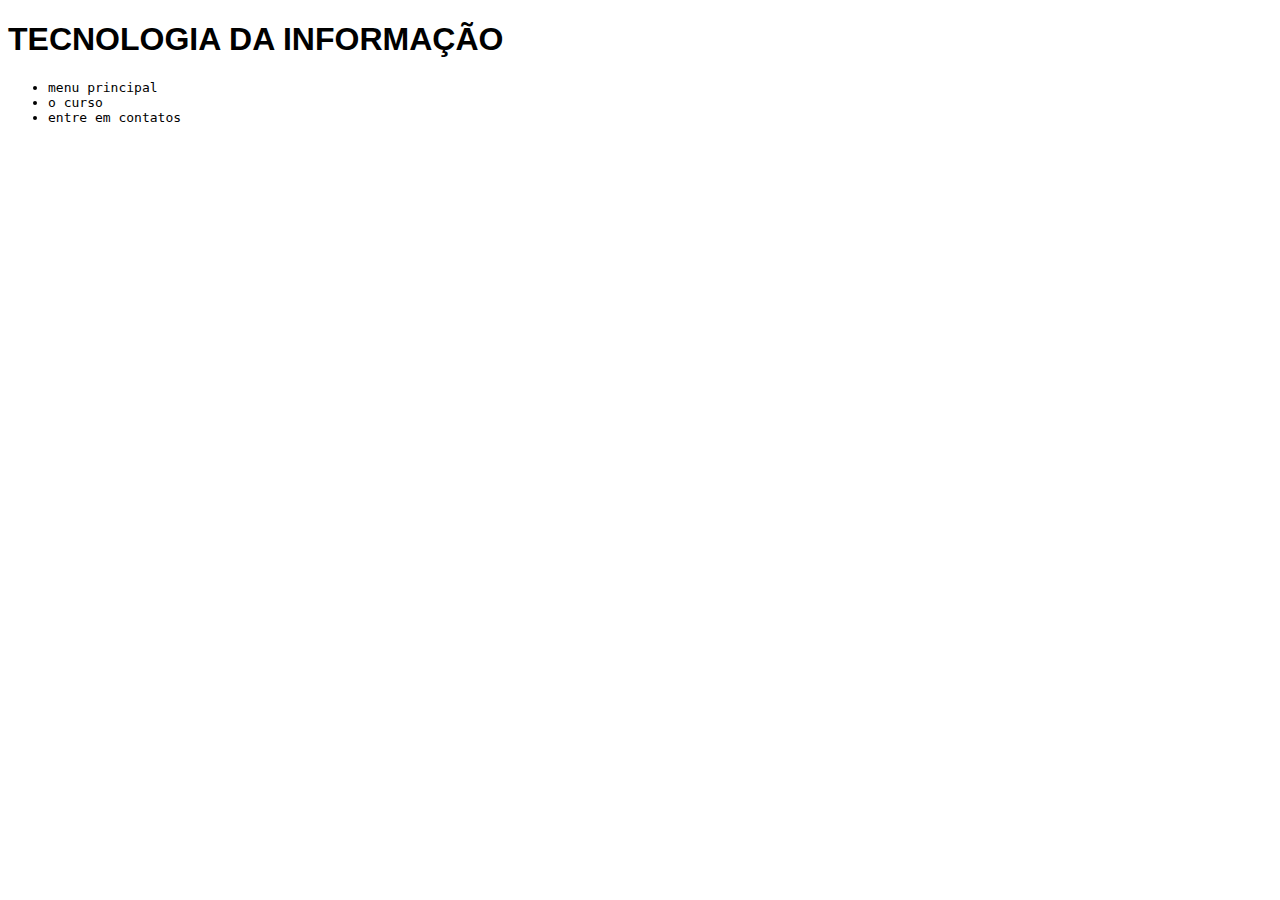
<file: index.html>
<!DOCTYPE html>
<html lang="en">
<head>
    <meta charset="UTF-8">
    <meta http-equiv="X-UA-Compatible" content="IE=edge">
    <meta name="viewport" content="width=device-width, initial-scale=1.0">
    <link rel="stylesheet" href="estilo.css">
    <script src="principal.js"></script>
    <title>curso tecinfo</title>
</head>
<body>
    <h2 id="mensagem"></h2>
    <h1>TECNOLOGIA DA INFORMAÇÃO</h1>
<ul>
    <li>menu principal</li>
    <li>o curso</li>
    <li>entre em contatos</li>
</ul>
</body>
</html>
</file>
<file: estilo.css>
h1{
font-family: sans-serif;
}
li{
    font-family: monospace;
}
</file>
